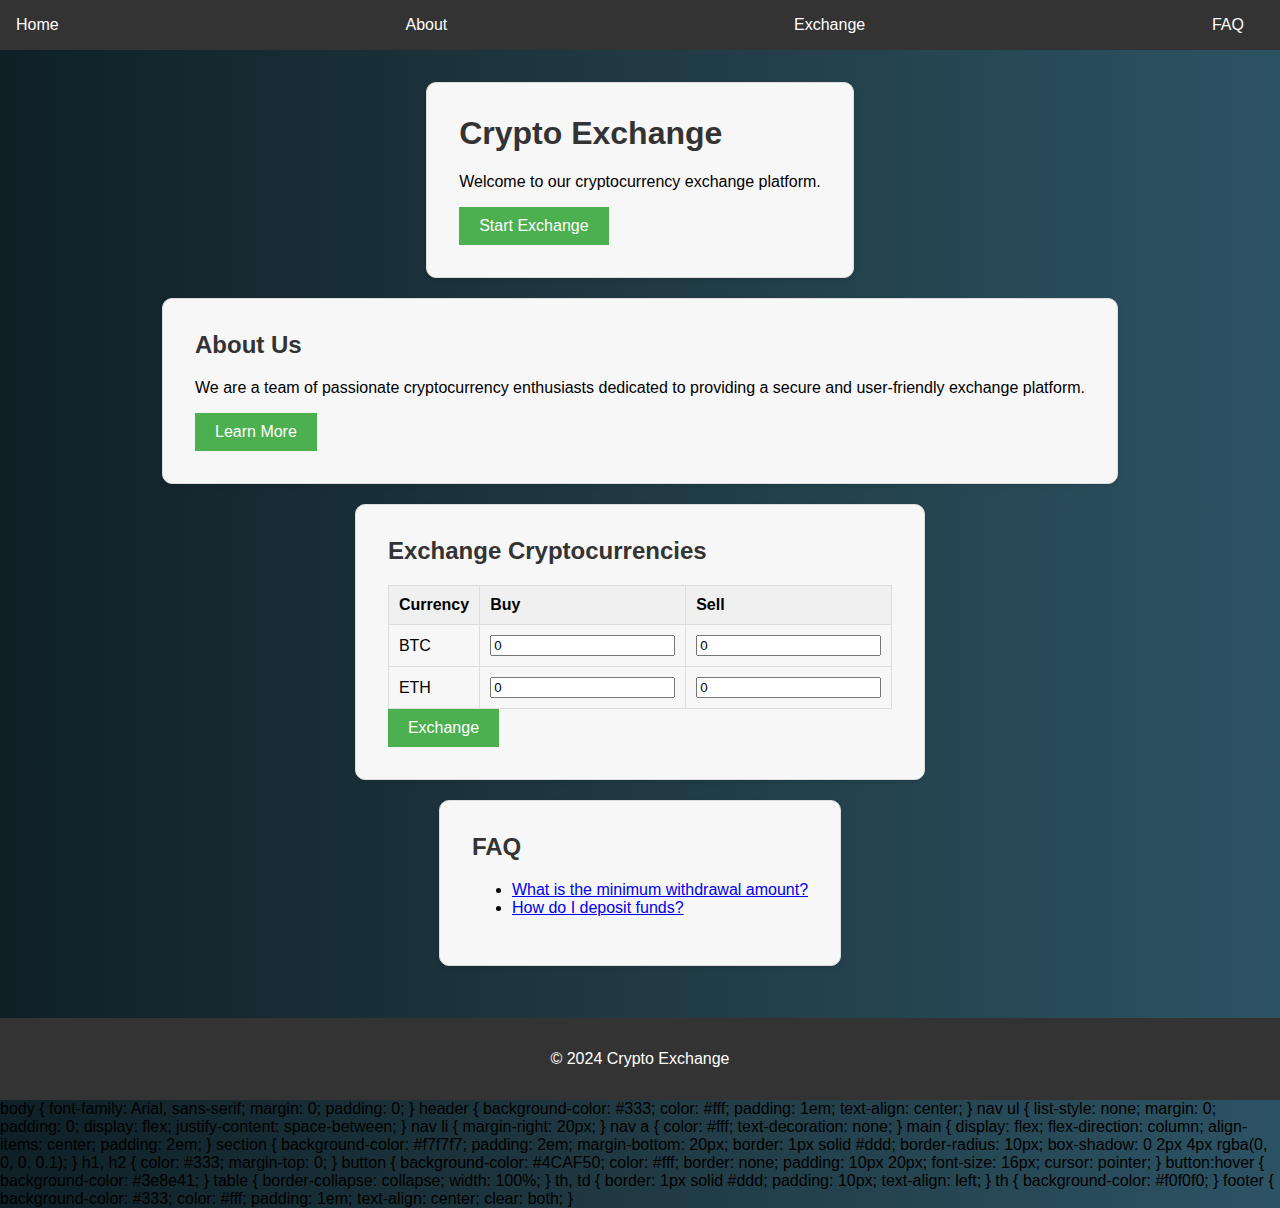
<file: index.html>
<!-- index.html -->
<!DOCTYPE html>
<html lang="en">
<head>
    <meta charset="UTF-8">
    <meta name="viewport" content="width=device-width, initial-scale=1.0">
    <title>Crypto Exchange</title>
    <link rel="stylesheet" href="styles.css">
</head>
<body>
    <header>
        <nav>
            <ul>
                <li><a href="#home">Home</a></li>
                <li><a href="#about">About</a></li>
                <li><a href="#exchange">Exchange</a></li>
                <li><a href="#faq">FAQ</a></li>
            </ul>
        </nav>
    </header>
    <main>
        <section id="home">
            <h1>Crypto Exchange</h1>
            <p>Welcome to our cryptocurrency exchange platform.</p>
            <button id="start-exchange">Start Exchange</button>
        </section>
        <section id="about">
            <h2>About Us</h2>
            <p>We are a team of passionate cryptocurrency enthusiasts dedicated to providing a secure and user-friendly exchange platform.</p>
            <button id="learn-more">Learn More</button>
        </section>
        <section id="exchange">
            <h2>Exchange Cryptocurrencies</h2>
            <table>
                <tr>
                    <th>Currency</th>
                    <th>Buy</th>
                    <th>Sell</th>
                </tr>
                <tr>
                    <td>BTC</td>
                    <td><input type="number" id="btc-buy" value="0"></td>
                    <td><input type="number" id="btc-sell" value="0"></td>
                </tr>
                <tr>
                    <td>ETH</td>
                    <td><input type="number" id="eth-buy" value="0"></td>
                    <td><input type="number" id="eth-sell" value="0"></td>
                </tr>
                <!-- Add more currencies here -->
            </table>
            <button id="exchange-currencies">Exchange</button>
        </section>
        <section id="faq">
            <h2>FAQ</h2>
            <ul>
                <li><a href="#faq-1">What is the minimum withdrawal amount?</a></li>
                <li><a href="#faq-2">How do I deposit funds?</a></li>
                <!-- Add more FAQs here -->
            </ul>
        </section>
    </main>
    <footer>
        <p>&copy; 2024 Crypto Exchange</p>
    </footer>
    <script src="script.js"></script>
</body>
</html>

<!-- styles.css -->
body {
    font-family: Arial, sans-serif;
    margin: 0;
    padding: 0;
}

header {
    background-color: #333;
    color: #fff;
    padding: 1em;
    text-align: center;
}

nav ul {
    list-style: none;
    margin: 0;
    padding: 0;
    display: flex;
    justify-content: space-between;
}

nav li {
    margin-right: 20px;
}

nav a {
    color: #fff;
    text-decoration: none;
}

main {
    display: flex;
    flex-direction: column;
    align-items: center;
    padding: 2em;
}

section {
    background-color: #f7f7f7;
    padding: 2em;
    margin-bottom: 20px;
    border: 1px solid #ddd;
    border-radius: 10px;
    box-shadow: 0 2px 4px rgba(0, 0, 0, 0.1);
}

h1, h2 {
    color: #333;
    margin-top: 0;
}

button {
    background-color: #4CAF50;
    color: #fff;
    border: none;
    padding: 10px 20px;
    font-size: 16px;
    cursor: pointer;
}

button:hover {
    background-color: #3e8e41;
}

table {
    border-collapse: collapse;
    width: 100%;
}

th, td {
    border: 1px solid #ddd;
    padding: 10px;
    text-align: left;
}

th {
    background-color: #f0f0f0;
}

footer {
    background-color: #333;
    color: #fff;
    padding: 1em;
    text-align: center;
    clear: both;
}
</file>
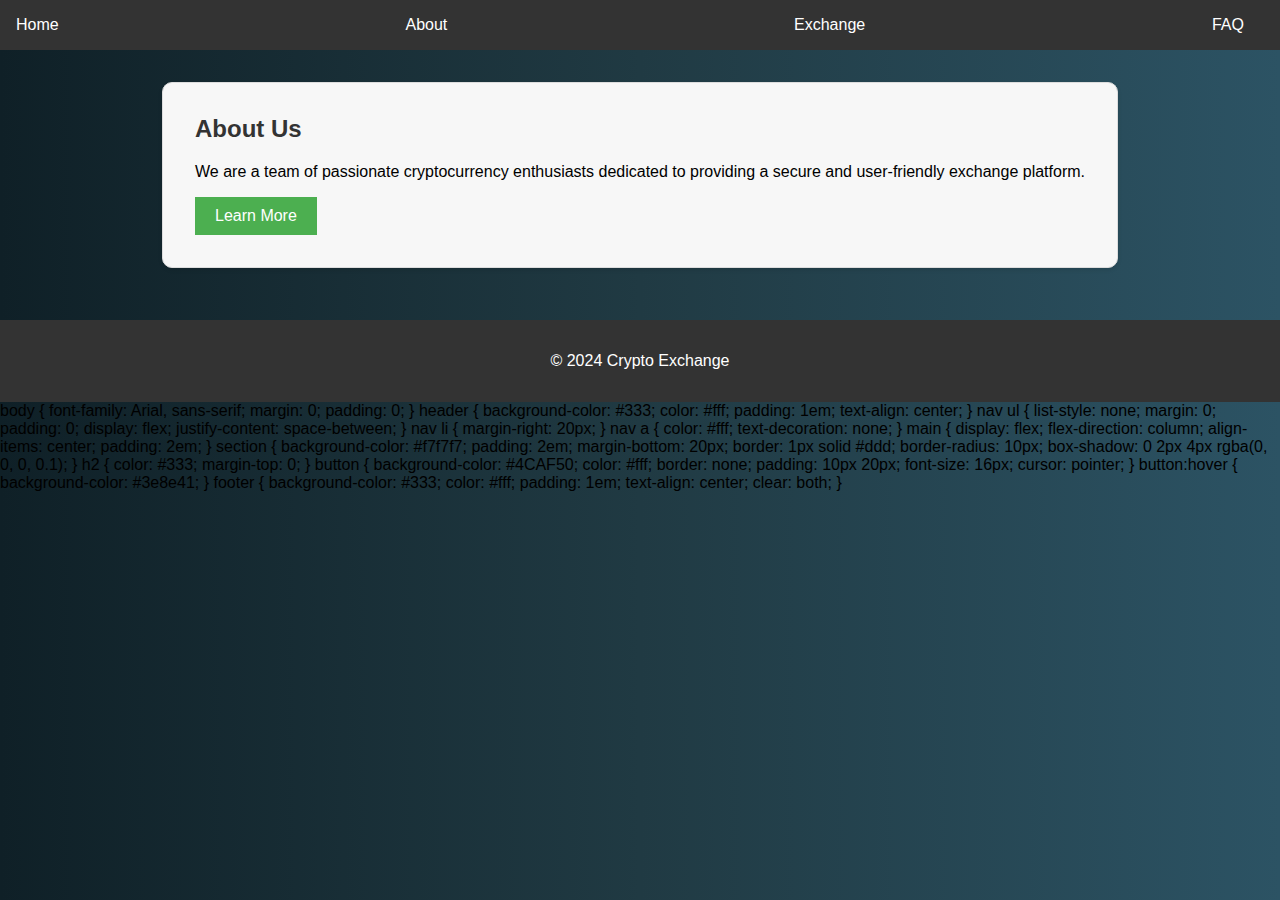
<file: about.html>
<!-- about.html -->
<!DOCTYPE html>
<html lang="en">
<head>
    <meta charset="UTF-8">
    <meta name="viewport" content="width=device-width, initial-scale=1.0">
    <title>About Us</title>
    <link rel="stylesheet" href="styles.css">
</head>
<body>
    <header>
        <nav>
            <ul>
                <li><a href="#home">Home</a></li>
                <li><a href="#about">About</a></li>
                <li><a href="#exchange">Exchange</a></li>
                <li><a href="#faq">FAQ</a></li>
            </ul>
        </nav>
    </header>
    <main>
        <section>
            <h2>About Us</h2>
            <p>We are a team of passionate cryptocurrency enthusiasts dedicated to providing a secure and user-friendly exchange platform.</p>
            <button id="learn-more">Learn More</button>
        </section>
    </main>
    <footer>
        <p>&copy; 2024 Crypto Exchange</p>
    </footer>
    <script src="script.js"></script>
</body>
</html>

<!-- styles.css -->
body {
    font-family: Arial, sans-serif;
    margin: 0;
    padding: 0;
}

header {
    background-color: #333;
    color: #fff;
    padding: 1em;
    text-align: center;
}

nav ul {
    list-style: none;
    margin: 0;
    padding: 0;
    display: flex;
    justify-content: space-between;
}

nav li {
    margin-right: 20px;
}

nav a {
    color: #fff;
    text-decoration: none;
}

main {
    display: flex;
    flex-direction: column;
    align-items: center;
    padding: 2em;
}

section {
    background-color: #f7f7f7;
    padding: 2em;
    margin-bottom: 20px;
    border: 1px solid #ddd;
    border-radius: 10px;
    box-shadow: 0 2px 4px rgba(0, 0, 0, 0.1);
}

h2 {
    color: #333;
    margin-top: 0;
}

button {
    background-color: #4CAF50;
    color: #fff;
    border: none;
    padding: 10px 20px;
    font-size: 16px;
    cursor: pointer;
}

button:hover {
    background-color: #3e8e41;
}

footer {
    background-color: #333;
    color: #fff;
    padding: 1em;
    text-align: center;
    clear: both;
}
</file>
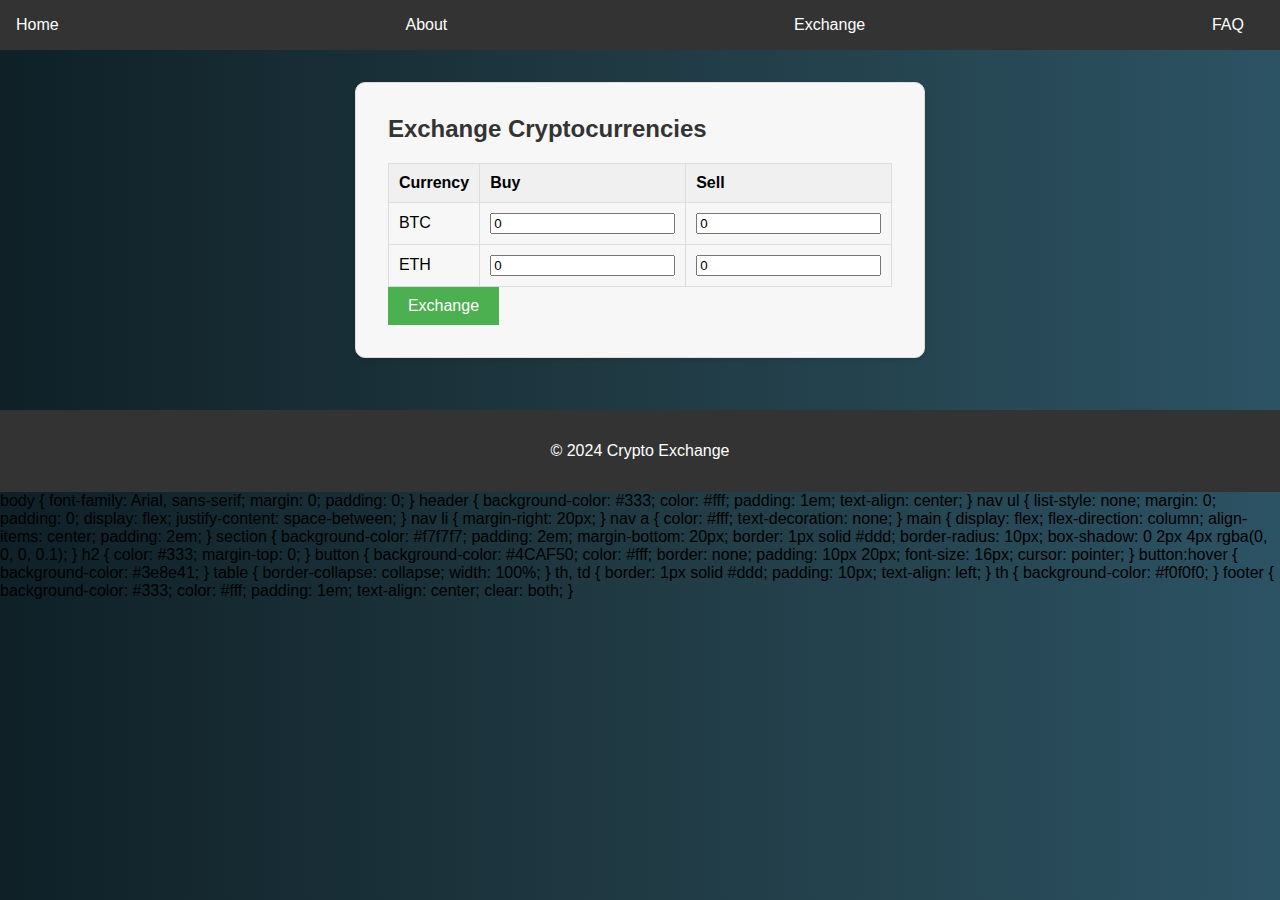
<file: exchange.html>
<!-- exchange.html -->
<!DOCTYPE html>
<html lang="en">
<head>
    <meta charset="UTF-8">
    <meta name="viewport" content="width=device-width, initial-scale=1.0">
    <title>Exchange Cryptocurrencies</title>
    <link rel="stylesheet" href="styles.css">
</head>
<body>
    <header>
        <nav>
            <ul>
                <li><a href="#home">Home</a></li>
                <li><a href="#about">About</a></li>
                <li><a href="#exchange">Exchange</a></li>
                <li><a href="#faq">FAQ</a></li>
            </ul>
        </nav>
    </header>
    <main>
        <section>
            <h2>Exchange Cryptocurrencies</h2>
            <table>
                <tr>
                    <th>Currency</th>
                    <th>Buy</th>
                    <th>Sell</th>
                </tr>
                <tr>
                    <td>BTC</td>
                    <td><input type="number" id="btc-buy" value="0"></td>
                    <td><input type="number" id="btc-sell" value="0"></td>
                </tr>
                <tr>
                    <td>ETH</td>
                    <td><input type="number" id="eth-buy" value="0"></td>
                    <td><input type="number" id="eth-sell" value="0"></td>
                </tr>
                <!-- Add more currencies here -->
            </table>
            <button id="exchange-currencies">Exchange</button>
        </section>
    </main>
    <footer>
        <p>&copy; 2024 Crypto Exchange</p>
    </footer>
    <script src="script.js"></script>
</body>
</html>

<!-- styles.css -->
body {
    font-family: Arial, sans-serif;
    margin: 0;
    padding: 0;
}

header {
    background-color: #333;
    color: #fff;
    padding: 1em;
    text-align: center;
}

nav ul {
    list-style: none;
    margin: 0;
    padding: 0;
    display: flex;
    justify-content: space-between;
}

nav li {
    margin-right: 20px;
}

nav a {
    color: #fff;
    text-decoration: none;
}

main {
    display: flex;
    flex-direction: column;
    align-items: center;
    padding: 2em;
}

section {
    background-color: #f7f7f7;
    padding: 2em;
    margin-bottom: 20px;
    border: 1px solid #ddd;
    border-radius: 10px;
    box-shadow: 0 2px 4px rgba(0, 0, 0, 0.1);
}

h2 {
    color: #333;
    margin-top: 0;
}

button {
    background-color: #4CAF50;
    color: #fff;
    border: none;
    padding: 10px 20px;
    font-size: 16px;
    cursor: pointer;
}

button:hover {
    background-color: #3e8e41;
}

table {
    border-collapse: collapse;
    width: 100%;
}

th, td {
    border: 1px solid #ddd;
    padding: 10px;
    text-align: left;
}

th {
    background-color: #f0f0f0;
}

footer {
    background-color: #333;
    color: #fff;
    padding: 1em;
    text-align: center;
    clear: both;
}
</file>
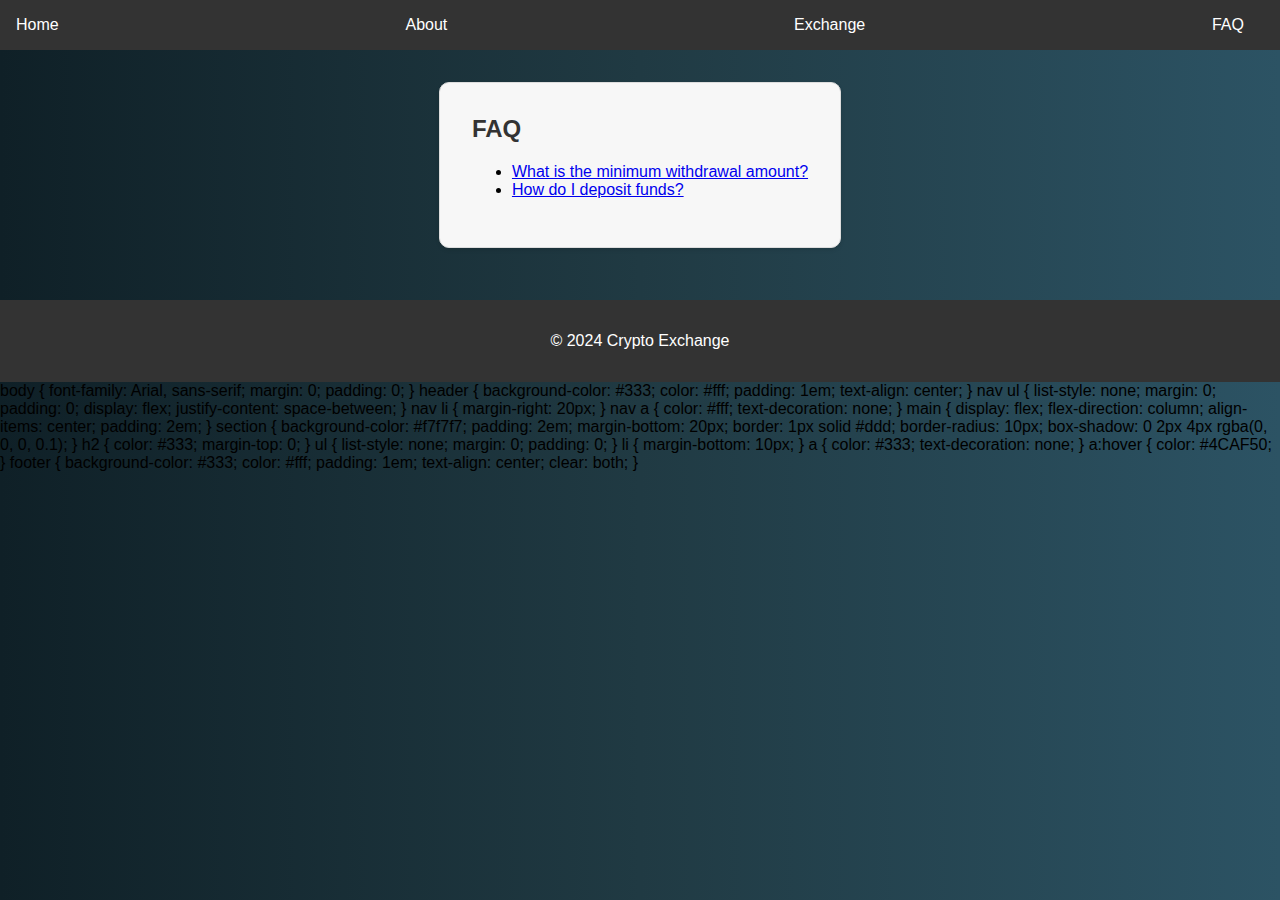
<file: faq.html>
<!-- faq.html -->
<!DOCTYPE html>
<html lang="en">
<head>
    <meta charset="UTF-8">
    <meta name="viewport" content="width=device-width, initial-scale=1.0">
    <title>FAQ</title>
    <link rel="stylesheet" href="styles.css">
</head>
<body>
    <header>
        <nav>
            <ul>
                <li><a href="#home">Home</a></li>
                <li><a href="#about">About</a></li>
                <li><a href="#exchange">Exchange</a></li>
                <li><a href="#faq">FAQ</a></li>
            </ul>
        </nav>
    </header>
    <main>
        <section>
            <h2>FAQ</h2>
            <ul>
                <li><a href="#faq-1">What is the minimum withdrawal amount?</a></li>
                <li><a href="#faq-2">How do I deposit funds?</a></li>
                <!-- Add more FAQs here -->
            </ul>
        </section>
    </main>
    <footer>
        <p>&copy; 2024 Crypto Exchange</p>
    </footer>
    <script src="script.js"></script>
</body>
</html>

<!-- styles.css -->
body {
    font-family: Arial, sans-serif;
    margin: 0;
    padding: 0;
}

header {
    background-color: #333;
    color: #fff;
    padding: 1em;
    text-align: center;
}

nav ul {
    list-style: none;
    margin: 0;
    padding: 0;
    display: flex;
    justify-content: space-between;
}

nav li {
    margin-right: 20px;
}

nav a {
    color: #fff;
    text-decoration: none;
}

main {
    display: flex;
    flex-direction: column;
    align-items: center;
    padding: 2em;
}

section {
    background-color: #f7f7f7;
    padding: 2em;
    margin-bottom: 20px;
    border: 1px solid #ddd;
    border-radius: 10px;
    box-shadow: 0 2px 4px rgba(0, 0, 0, 0.1);
}

h2 {
    color: #333;
    margin-top: 0;
}

ul {
    list-style: none;
    margin: 0;
    padding: 0;
}

li {
    margin-bottom: 10px;
}

a {
    color: #333;
    text-decoration: none;
}

a:hover {
    color: #4CAF50;
}

footer {
    background-color: #333;
    color: #fff;
    padding: 1em;
    text-align: center;
    clear: both;
}
</file>
<file: styles.css>
/* styles.css */
body {
    font-family: Arial, sans-serif;
    margin: 0;
    padding: 0;
    background: linear-gradient(to right, #0f2027, #203a43, #2c5364);
    animation: bgAnimation 10s ease infinite;
}

@keyframes bgAnimation {
    0% {
        background-position: 0% 50%;
    }
    50% {
        background-position: 100% 50%;
    }
    100% {
        background-position: 0% 50%;
    }
}

header {
    background-color: #333;
    color: #fff;
    padding: 1em;
    text-align: center;
}

nav ul {
    list-style: none;
    margin: 0;
    padding: 0;
    display: flex;
    justify-content: space-between;
}

nav li {
    margin-right: 20px;
}

nav a {
    color: #fff;
    text-decoration: none;
}

main {
    display: flex;
    flex-direction: column;
    align-items: center;
    padding: 2em;
}

section {
    background-color: #f7f7f7;
    padding: 2em;
    margin-bottom: 20px;
    border: 1px solid #ddd;
    border-radius: 10px;
    box-shadow: 0 2px 4px rgba(0, 0, 0, 0.1);
}

h1, h2 {
    color: #333;
    margin-top: 0;
}

button {
    background-color: #4CAF50;
    color: #fff;
    border: none;
    padding: 10px 20px;
    font-size: 16px;
    cursor: pointer;
}

button:hover {
    background-color: #3e8e41;
}

table {
    border-collapse: collapse;
    width: 100%;
}

th, td {
    border: 1px solid #ddd;
    padding: 10px;
    text-align: left;
}

th {
    background-color: #f0f0f0;
}

footer {
    background-color: #333;
    color: #fff;
    padding: 1em;
    text-align: center;
    clear: both;
}

/* Additional styles for animations */
#start-exchange {
    animation: buttonAnimation 2s ease infinite;
}

@keyframes buttonAnimation {
    0% {
        transform: scale(1);
    }
    50% {
        transform: scale(1.1);
    }
    100% {
        transform: scale(1);
    }
}

#learn-more {
    animation: buttonAnimation 2s ease infinite;
}

#exchange-currencies {
    animation: buttonAnimation 2s ease infinite;
}
</file>
